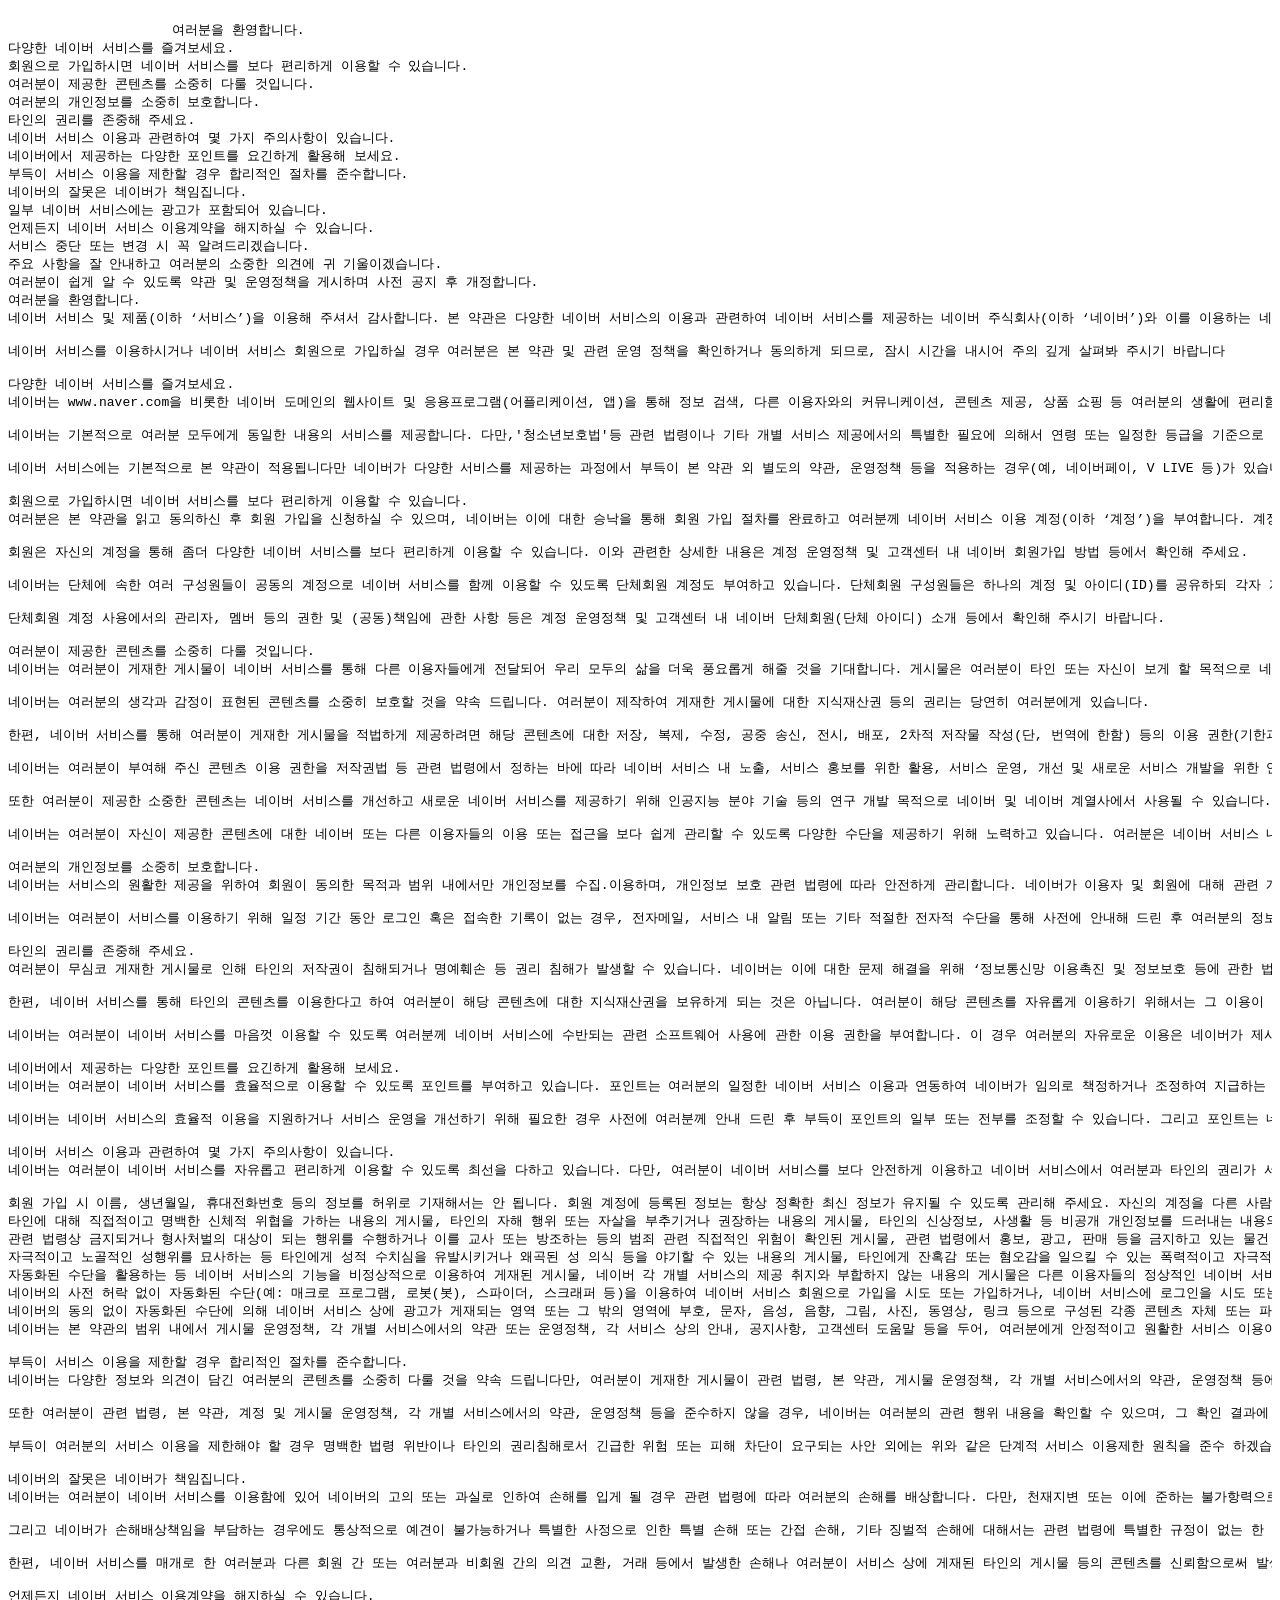
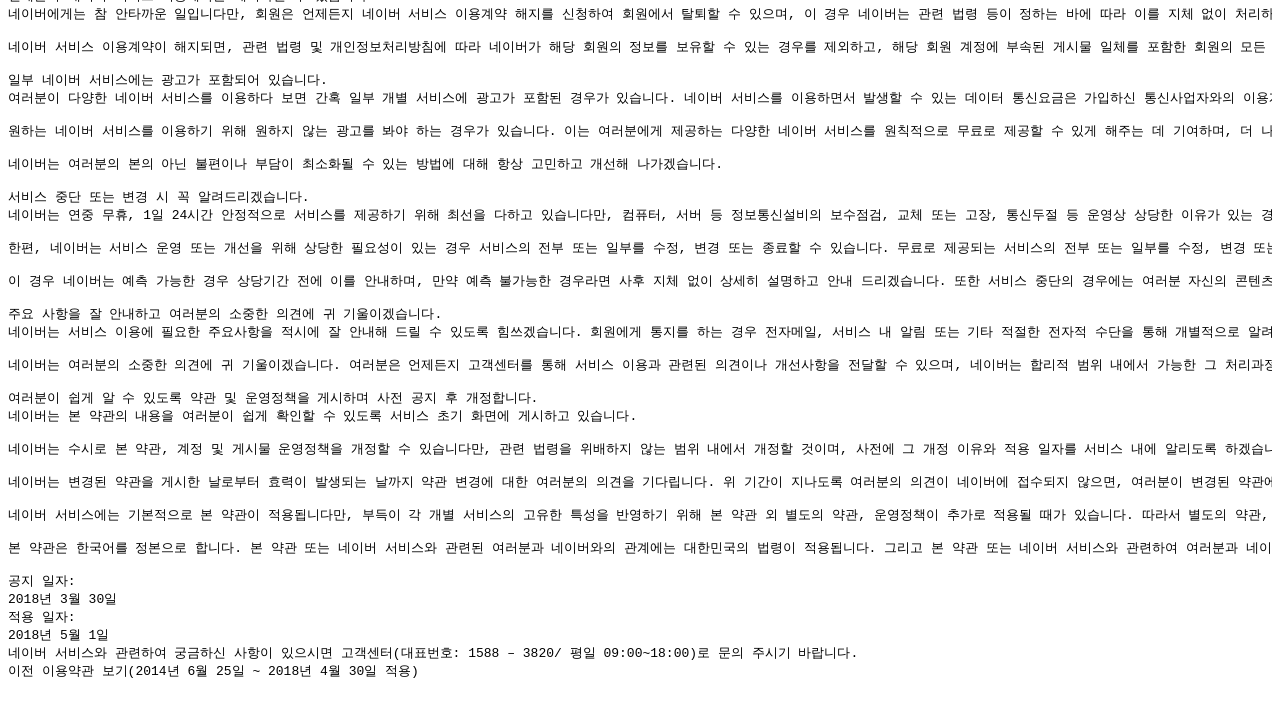
<file: terms.html>
<!DOCTYPE html>
<html>
	<head>
		<meta charset="UTF-8">
		<meta name="Generator" content="EditPlus®">
		<meta name="Author" content="">
		<meta name="Keywords" content="">
		<meta name="Description" content="">
		<title>Document</title>
		<style>
			body{ 
				background-color:rgba(255,255,255,0.5);
				
			}
			div{ 
			overflow:auto; 
			height:100%;
			}
		</style>
	</head>
	<body>
	<div>
		<pre>
		     여러분을 환영합니다.
다양한 네이버 서비스를 즐겨보세요.
회원으로 가입하시면 네이버 서비스를 보다 편리하게 이용할 수 있습니다.
여러분이 제공한 콘텐츠를 소중히 다룰 것입니다.
여러분의 개인정보를 소중히 보호합니다.
타인의 권리를 존중해 주세요.
네이버 서비스 이용과 관련하여 몇 가지 주의사항이 있습니다.
네이버에서 제공하는 다양한 포인트를 요긴하게 활용해 보세요.
부득이 서비스 이용을 제한할 경우 합리적인 절차를 준수합니다.
네이버의 잘못은 네이버가 책임집니다.
일부 네이버 서비스에는 광고가 포함되어 있습니다.
언제든지 네이버 서비스 이용계약을 해지하실 수 있습니다.
서비스 중단 또는 변경 시 꼭 알려드리겠습니다.
주요 사항을 잘 안내하고 여러분의 소중한 의견에 귀 기울이겠습니다.
여러분이 쉽게 알 수 있도록 약관 및 운영정책을 게시하며 사전 공지 후 개정합니다.
여러분을 환영합니다.
네이버 서비스 및 제품(이하 ‘서비스’)을 이용해 주셔서 감사합니다. 본 약관은 다양한 네이버 서비스의 이용과 관련하여 네이버 서비스를 제공하는 네이버 주식회사(이하 ‘네이버’)와 이를 이용하는 네이버 서비스 회원(이하 ‘회원’) 또는 비회원과의 관계를 설명하며, 아울러 여러분의 네이버 서비스 이용에 도움이 될 수 있는 유익한 정보를 포함하고 있습니다.

네이버 서비스를 이용하시거나 네이버 서비스 회원으로 가입하실 경우 여러분은 본 약관 및 관련 운영 정책을 확인하거나 동의하게 되므로, 잠시 시간을 내시어 주의 깊게 살펴봐 주시기 바랍니다

다양한 네이버 서비스를 즐겨보세요.
네이버는 www.naver.com을 비롯한 네이버 도메인의 웹사이트 및 응용프로그램(어플리케이션, 앱)을 통해 정보 검색, 다른 이용자와의 커뮤니케이션, 콘텐츠 제공, 상품 쇼핑 등 여러분의 생활에 편리함을 더할 수 있는 다양한 서비스를 제공하고 있습니다. 여러분은 PC, 휴대폰 등 인터넷 이용이 가능한 각종 단말기를 통해 각양각색의 네이버 서비스를 자유롭게 이용하실 수 있으며, 개별 서비스들의 구체적인 내용은 각 서비스 상의 안내, 공지사항, 네이버 웹고객센터(이하‘고객센터’) 도움말 등에서 쉽게 확인하실 수 있습니다.

네이버는 기본적으로 여러분 모두에게 동일한 내용의 서비스를 제공합니다. 다만,'청소년보호법'등 관련 법령이나 기타 개별 서비스 제공에서의 특별한 필요에 의해서 연령 또는 일정한 등급을 기준으로 이용자를 구분하여 제공하는 서비스의 내용, 이용 시간, 이용 횟수 등을 다르게 하는 등 일부 이용을 제한하는 경우가 있습니다. 자세한 내용은 역시 각 서비스 상의 안내, 공지사항, 고객센터 도움말 등에서 확인하실 수 있습니다.

네이버 서비스에는 기본적으로 본 약관이 적용됩니다만 네이버가 다양한 서비스를 제공하는 과정에서 부득이 본 약관 외 별도의 약관, 운영정책 등을 적용하는 경우(예, 네이버페이, V LIVE 등)가 있습니다. 그리고 네이버 계열사가 제공하는 특정 서비스의 경우에도(예, LINE, SNOW등) 해당 운영 회사가 정한 고유의 약관, 운영정책 등이 적용될 수 있습니다. 이러한 내용은 각각의 해당 서비스 초기 화면에서 확인해 주시기 바랍니다.

회원으로 가입하시면 네이버 서비스를 보다 편리하게 이용할 수 있습니다.
여러분은 본 약관을 읽고 동의하신 후 회원 가입을 신청하실 수 있으며, 네이버는 이에 대한 승낙을 통해 회원 가입 절차를 완료하고 여러분께 네이버 서비스 이용 계정(이하 ‘계정’)을 부여합니다. 계정이란 회원이 네이버 서비스에 로그인한 이후 이용하는 각종 서비스 이용 이력을 회원 별로 관리하기 위해 설정한 회원 식별 단위를 말합니다.

회원은 자신의 계정을 통해 좀더 다양한 네이버 서비스를 보다 편리하게 이용할 수 있습니다. 이와 관련한 상세한 내용은 계정 운영정책 및 고객센터 내 네이버 회원가입 방법 등에서 확인해 주세요.

네이버는 단체에 속한 여러 구성원들이 공동의 계정으로 네이버 서비스를 함께 이용할 수 있도록 단체회원 계정도 부여하고 있습니다. 단체회원 구성원들은 하나의 계정 및 아이디(ID)를 공유하되 각자 개별적으로 설정한 비밀번호를 입력하여 계정에 로그인하고 각종 서비스를 이용하게 됩니다. 단체회원은 관리자와 멤버로 구성되며, 관리자는 구성원 전부로부터 권한을 위임 받아 단체회원을 대표하고 단체회원 계정을 운용합니다. 따라서 관리자는 단체회원 계정을 통해 별도 약관 또는 기존 약관 개정에 대해 동의하거나 단체회원에서 탈퇴할 수 있고, 멤버들의 단체회원 계정 로그인 방법 및 이를 통한 게시물 게재 등 네이버 서비스 이용을 관리(게시물 삭제 포함)할 수 있습니다. 본 약관에서 규정한 사항은 원칙적으로 구성원 모두에게 적용되며, 각각의 구성원은 다른 구성원들의 단체회원 계정 및 아이디(ID)를 통한 서비스 이용에 관해 연대책임을 부담합니다.

단체회원 계정 사용에서의 관리자, 멤버 등의 권한 및 (공동)책임에 관한 사항 등은 계정 운영정책 및 고객센터 내 네이버 단체회원(단체 아이디) 소개 등에서 확인해 주시기 바랍니다.

여러분이 제공한 콘텐츠를 소중히 다룰 것입니다.
네이버는 여러분이 게재한 게시물이 네이버 서비스를 통해 다른 이용자들에게 전달되어 우리 모두의 삶을 더욱 풍요롭게 해줄 것을 기대합니다. 게시물은 여러분이 타인 또는 자신이 보게 할 목적으로 네이버 서비스 상에 게재한 부호, 문자, 음성, 음향, 그림, 사진, 동영상, 링크 등으로 구성된 각종 콘텐츠 자체 또는 파일을 말합니다.

네이버는 여러분의 생각과 감정이 표현된 콘텐츠를 소중히 보호할 것을 약속 드립니다. 여러분이 제작하여 게재한 게시물에 대한 지식재산권 등의 권리는 당연히 여러분에게 있습니다.

한편, 네이버 서비스를 통해 여러분이 게재한 게시물을 적법하게 제공하려면 해당 콘텐츠에 대한 저장, 복제, 수정, 공중 송신, 전시, 배포, 2차적 저작물 작성(단, 번역에 한함) 등의 이용 권한(기한과 지역 제한에 정함이 없으며, 별도 대가 지급이 없는 라이선스)이 필요합니다. 게시물 게재로 여러분은 네이버에게 그러한 권한을 부여하게 되므로, 여러분은 이에 필요한 권리를 보유하고 있어야 합니다.

네이버는 여러분이 부여해 주신 콘텐츠 이용 권한을 저작권법 등 관련 법령에서 정하는 바에 따라 네이버 서비스 내 노출, 서비스 홍보를 위한 활용, 서비스 운영, 개선 및 새로운 서비스 개발을 위한 연구, 웹 접근성 등 법률상 의무 준수, 외부 사이트에서의 검색, 수집 및 링크 허용을 위해서만 제한적으로 행사할 것입니다. 만약, 그 밖의 목적을 위해 부득이 여러분의 콘텐츠를 이용하고자 할 경우엔 사전에 여러분께 설명을 드리고 동의를 받도록 하겠습니다.

또한 여러분이 제공한 소중한 콘텐츠는 네이버 서비스를 개선하고 새로운 네이버 서비스를 제공하기 위해 인공지능 분야 기술 등의 연구 개발 목적으로 네이버 및 네이버 계열사에서 사용될 수 있습니다. 네이버는 지속적인 연구 개발을 통해 여러분께 좀 더 편리하고 유용한 서비스를 제공해 드릴 수 있도록 최선을 다하겠습니다.

네이버는 여러분이 자신이 제공한 콘텐츠에 대한 네이버 또는 다른 이용자들의 이용 또는 접근을 보다 쉽게 관리할 수 있도록 다양한 수단을 제공하기 위해 노력하고 있습니다. 여러분은 네이버 서비스 내에 콘텐츠 삭제, 비공개 등의 관리기능이 제공되는 경우 이를 통해 직접 타인의 이용 또는 접근을 통제할 수 있고, 고객센터를 통해서도 콘텐츠의 삭제, 비공개, 검색결과 제외 등의 조치를 요청할 수 있습니다. 다만, 일부 네이버 서비스의 경우 삭제, 비공개 등의 처리가 어려울 수 있으며, 이러한 내용은 각 서비스 상의 안내, 공지사항, 고객센터 도움말 등에서 확인해 주시길 부탁 드립니다.

여러분의 개인정보를 소중히 보호합니다.
네이버는 서비스의 원활한 제공을 위하여 회원이 동의한 목적과 범위 내에서만 개인정보를 수집.이용하며, 개인정보 보호 관련 법령에 따라 안전하게 관리합니다. 네이버가 이용자 및 회원에 대해 관련 개인정보를 안전하게 처리하기 위하여 기울이는 노력이나 기타 상세한 사항은 개인정보 처리방침에서 확인하실 수 있습니다.

네이버는 여러분이 서비스를 이용하기 위해 일정 기간 동안 로그인 혹은 접속한 기록이 없는 경우, 전자메일, 서비스 내 알림 또는 기타 적절한 전자적 수단을 통해 사전에 안내해 드린 후 여러분의 정보를 파기하거나 분리 보관할 수 있으며, 만약 이로 인해 서비스 제공을 위해 필수적인 정보가 부족해질 경우 부득이 관련 서비스 이용계약을 해지할 수 있습니다.

타인의 권리를 존중해 주세요.
여러분이 무심코 게재한 게시물로 인해 타인의 저작권이 침해되거나 명예훼손 등 권리 침해가 발생할 수 있습니다. 네이버는 이에 대한 문제 해결을 위해 ‘정보통신망 이용촉진 및 정보보호 등에 관한 법률’ 및 ‘저작권법’ 등을 근거로 권리침해 주장자의 요청에 따른 게시물 게시중단, 원 게시자의 이의신청에 따른 해당 게시물 게시 재개 등을 내용으로 하는 게시중단요청서비스를 운영하고 있습니다. 보다 상세한 내용 및 절차는 고객센터 내 게시중단요청서비스 소개를 참고해 주세요.

한편, 네이버 서비스를 통해 타인의 콘텐츠를 이용한다고 하여 여러분이 해당 콘텐츠에 대한 지식재산권을 보유하게 되는 것은 아닙니다. 여러분이 해당 콘텐츠를 자유롭게 이용하기 위해서는 그 이용이 저작권법 등 관련 법률에 따라 허용되는 범위 내에 있거나, 해당 콘텐츠의 지식재산권자로부터 별도의 이용 허락을 받아야 하므로 각별한 주의가 필요합니다.

네이버는 여러분이 네이버 서비스를 마음껏 이용할 수 있도록 여러분께 네이버 서비스에 수반되는 관련 소프트웨어 사용에 관한 이용 권한을 부여합니다. 이 경우 여러분의 자유로운 이용은 네이버가 제시하는 이용 조건에 부합하는 범위 내에서만 허용되고, 이러한 권한은 양도가 불가능하며, 비독점적 조건 및 법적고지가 적용된다는 점을 유의해 주세요.

네이버에서 제공하는 다양한 포인트를 요긴하게 활용해 보세요.
네이버는 여러분이 네이버 서비스를 효율적으로 이용할 수 있도록 포인트를 부여하고 있습니다. 포인트는 여러분의 일정한 네이버 서비스 이용과 연동하여 네이버가 임의로 책정하거나 조정하여 지급하는 일정한 계산 단위를 갖는 서비스 상의 가상 데이터를 말합니다. 포인트는 재산적 가치가 없기 때문에 금전으로 환불 또는 전환할 수 없지만, 포인트의 많고 적음에 따라 여러분의 네이버 서비스 이용에 영향을 주는 경우가 있으므로 경우에 따라 적절히 활용해 보세요.

네이버는 네이버 서비스의 효율적 이용을 지원하거나 서비스 운영을 개선하기 위해 필요한 경우 사전에 여러분께 안내 드린 후 부득이 포인트의 일부 또는 전부를 조정할 수 있습니다. 그리고 포인트는 네이버가 정한 기간에 따라 주기적으로 소멸할 수도 있으니 포인트가 부여되는 네이버 서비스 이용 시 유의해 주시기 바랍니다.

네이버 서비스 이용과 관련하여 몇 가지 주의사항이 있습니다.
네이버는 여러분이 네이버 서비스를 자유롭고 편리하게 이용할 수 있도록 최선을 다하고 있습니다. 다만, 여러분이 네이버 서비스를 보다 안전하게 이용하고 네이버 서비스에서 여러분과 타인의 권리가 서로 존중되고 보호받으려면 여러분의 도움과 협조가 필요합니다. 여러분의 안전한 서비스 이용과 권리 보호를 위해 부득이 아래와 같은 경우 여러분의 게시물 게재나 네이버 서비스 이용이 제한될 수 있으므로, 이에 대한 확인 및 준수를 요청 드립니다.

회원 가입 시 이름, 생년월일, 휴대전화번호 등의 정보를 허위로 기재해서는 안 됩니다. 회원 계정에 등록된 정보는 항상 정확한 최신 정보가 유지될 수 있도록 관리해 주세요. 자신의 계정을 다른 사람에게 판매, 양도, 대여 또는 담보로 제공하거나 다른 사람에게 그 사용을 허락해서는 안 됩니다. 아울러 자신의 계정이 아닌 타인의 계정을 무단으로 사용해서는 안 됩니다. 이에 관한 상세한 내용은 계정 운영정책을 참고해 주시기 바랍니다.
타인에 대해 직접적이고 명백한 신체적 위협을 가하는 내용의 게시물, 타인의 자해 행위 또는 자살을 부추기거나 권장하는 내용의 게시물, 타인의 신상정보, 사생활 등 비공개 개인정보를 드러내는 내용의 게시물, 타인을 지속적으로 따돌리거나 괴롭히는 내용의 게시물, 성매매를 제안, 알선, 유인 또는 강요하는 내용의 게시물, 공공 안전에 대해 직접적이고 심각한 위협을 가하는 내용의 게시물은 제한될 수 있습니다.
관련 법령상 금지되거나 형사처벌의 대상이 되는 행위를 수행하거나 이를 교사 또는 방조하는 등의 범죄 관련 직접적인 위험이 확인된 게시물, 관련 법령에서 홍보, 광고, 판매 등을 금지하고 있는 물건 또는 서비스를 홍보, 광고, 판매하는 내용의 게시물, 타인의 지식재산권 등을 침해하거나 모욕, 사생활 침해 또는 명예훼손 등 타인의 권리를 침해하는 내용이 확인된 게시물은 제한될 수 있습니다.
자극적이고 노골적인 성행위를 묘사하는 등 타인에게 성적 수치심을 유발시키거나 왜곡된 성 의식 등을 야기할 수 있는 내용의 게시물, 타인에게 잔혹감 또는 혐오감을 일으킬 수 있는 폭력적이고 자극적인 내용의 게시물, 본인 이외의 자를 사칭하거나 허위사실을 주장하는 등 타인을 기만하는 내용의 게시물, 과도한 욕설, 비속어 등을 계속하여 반복적으로 사용하여 심한 혐오감 또는 불쾌감을 일으키는 내용의 게시물은 제한될 수 있습니다.
자동화된 수단을 활용하는 등 네이버 서비스의 기능을 비정상적으로 이용하여 게재된 게시물, 네이버 각 개별 서비스의 제공 취지와 부합하지 않는 내용의 게시물은 다른 이용자들의 정상적인 네이버 서비스 이용에 불편을 초래하고 더 나아가 네이버의 원활한 서비스 제공을 방해하므로 역시 제한될 수 있습니다. 기타 제한되는 게시물에 관한 상세한 내용은 게시물 운영정책 및 각 개별 서비스에서의 약관, 운영정책 등을 참고해 주시기 바랍니다.
네이버의 사전 허락 없이 자동화된 수단(예: 매크로 프로그램, 로봇(봇), 스파이더, 스크래퍼 등)을 이용하여 네이버 서비스 회원으로 가입을 시도 또는 가입하거나, 네이버 서비스에 로그인을 시도 또는 로그인하거나, 네이버 서비스 상에 게시물을 게재하거나, 네이버 서비스를 통해 커뮤니케이션하거나(예: 전자메일, 쪽지 등), 네이버 서비스에 게재된 회원의 아이디(ID), 게시물 등을 수집하거나, 네이버 검색 서비스에서 특정 질의어로 검색하거나 혹은 그 검색결과에서 특정 검색결과를 선택(이른바 ‘클릭’)하는 등 이용자(사람)의 실제 이용을 전제로 하는 네이버 서비스의 제공 취지에 부합하지 않는 방식으로 네이버 서비스를 이용하거나 이와 같은 네이버 서비스에 대한 어뷰징(남용) 행위를 막기 위한 네이버의 기술적 조치를 무력화하려는 일체의 행위(예: IP를 지속적으로 바꿔가며 접속하는 행위, Captcha를 외부 솔루션 등을 통해 우회하거나 무력화 하는 행위 등)를 시도해서는 안 됩니다.
네이버의 동의 없이 자동화된 수단에 의해 네이버 서비스 상에 광고가 게재되는 영역 또는 그 밖의 영역에 부호, 문자, 음성, 음향, 그림, 사진, 동영상, 링크 등으로 구성된 각종 콘텐츠 자체 또는 파일을 삽입해서는 안 됩니다. 또한, 네이버 서비스 또는 이에 포함된 소프트웨어를 복사, 수정할 수 없으며, 이를 판매, 양도, 대여 또는 담보로 제공하거나 타인에게 그 이용을 허락해서는 안 됩니다. 네이버 서비스에 포함된 소프트웨어를 역 설계, 소스코드 추출 시도, 복제, 분해, 모방, 기타 변형하는 등의 행위도 금지됩니다(다만, 오픈소스에 해당되는 경우 그 자체 조건에 따릅니다). 그 밖에 바이러스나 기타 악성 코드를 업로드하거나 네이버 서비스의 원활한 운영을 방해할 목적으로 서비스 기능을 비정상적으로 이용하는 행위 역시 금지됩니다.
네이버는 본 약관의 범위 내에서 게시물 운영정책, 각 개별 서비스에서의 약관 또는 운영정책, 각 서비스 상의 안내, 공지사항, 고객센터 도움말 등을 두어, 여러분에게 안정적이고 원활한 서비스 이용이 가능하도록 지원하고 있습니다. 각 세부 정책에는 여러분이 참고할 수 있도록 보다 구체적인 유의사항을 포함하고 있으니, 본 약관 본문 및 구성 페이지 상의 링크 등을 통해 이를 확인해 주시기 바랍니다.

부득이 서비스 이용을 제한할 경우 합리적인 절차를 준수합니다.
네이버는 다양한 정보와 의견이 담긴 여러분의 콘텐츠를 소중히 다룰 것을 약속 드립니다만, 여러분이 게재한 게시물이 관련 법령, 본 약관, 게시물 운영정책, 각 개별 서비스에서의 약관, 운영정책 등에 위배되는 경우, 부득이 이를 비공개 또는 삭제 처리하거나 게재를 거부할 수 있습니다. 다만, 이것이 네이버가 모든 콘텐츠를 검토할 의무가 있다는 것을 의미하지는 않습니다.

또한 여러분이 관련 법령, 본 약관, 계정 및 게시물 운영정책, 각 개별 서비스에서의 약관, 운영정책 등을 준수하지 않을 경우, 네이버는 여러분의 관련 행위 내용을 확인할 수 있으며, 그 확인 결과에 따라 네이버 서비스 이용에 대한 주의를 당부하거나, 네이버 서비스 이용을 일부 또는 전부, 일시 또는 영구히 정지시키는 등 그 이용을 제한할 수 있습니다. 한편, 이러한 이용 제한에도 불구하고 더 이상 네이버 서비스 이용계약의 온전한 유지를 기대하기 어려운 경우엔 부득이 여러분과의 이용계약을 해지할 수 있습니다.

부득이 여러분의 서비스 이용을 제한해야 할 경우 명백한 법령 위반이나 타인의 권리침해로서 긴급한 위험 또는 피해 차단이 요구되는 사안 외에는 위와 같은 단계적 서비스 이용제한 원칙을 준수 하겠습니다. 명백한 법령 위반 등을 이유로 부득이 서비스 이용을 즉시 영구 정지시키는 경우 서비스 이용을 통해 획득한 포인트 및 기타 혜택 등은 모두 소멸되고 이에 대해 별도로 보상하지 않으므로 유의해 주시기 바랍니다. 서비스 이용 제한의 조건, 세부 내용 등은 계정 운영정책 및 각 개별 서비스에서의 운영정책을 참고하시기 바랍니다.

네이버의 잘못은 네이버가 책임집니다.
네이버는 여러분이 네이버 서비스를 이용함에 있어 네이버의 고의 또는 과실로 인하여 손해를 입게 될 경우 관련 법령에 따라 여러분의 손해를 배상합니다. 다만, 천재지변 또는 이에 준하는 불가항력으로 인하여 네이버가 서비스를 제공할 수 없거나 이용자의 고의 또는 과실로 인하여 서비스를 이용할 수 없어 발생한 손해에 대해서 네이버는 책임을 부담하지 않습니다.

그리고 네이버가 손해배상책임을 부담하는 경우에도 통상적으로 예견이 불가능하거나 특별한 사정으로 인한 특별 손해 또는 간접 손해, 기타 징벌적 손해에 대해서는 관련 법령에 특별한 규정이 없는 한 책임을 부담하지 않습니다.

한편, 네이버 서비스를 매개로 한 여러분과 다른 회원 간 또는 여러분과 비회원 간의 의견 교환, 거래 등에서 발생한 손해나 여러분이 서비스 상에 게재된 타인의 게시물 등의 콘텐츠를 신뢰함으로써 발생한 손해에 대해서도 네이버는 특별한 사정이 없는 한 이에 대해 책임을 부담하지 않습니다.

언제든지 네이버 서비스 이용계약을 해지하실 수 있습니다.
네이버에게는 참 안타까운 일입니다만, 회원은 언제든지 네이버 서비스 이용계약 해지를 신청하여 회원에서 탈퇴할 수 있으며, 이 경우 네이버는 관련 법령 등이 정하는 바에 따라 이를 지체 없이 처리하겠습니다.

네이버 서비스 이용계약이 해지되면, 관련 법령 및 개인정보처리방침에 따라 네이버가 해당 회원의 정보를 보유할 수 있는 경우를 제외하고, 해당 회원 계정에 부속된 게시물 일체를 포함한 회원의 모든 데이터는 소멸됨과 동시에 복구할 수 없게 됩니다. 다만, 이 경우에도 다른 회원이 별도로 담아갔거나 스크랩한 게시물과 공용 게시판에 등록한 댓글 등의 게시물은 삭제되지 않으므로 반드시 해지 신청 이전에 삭제하신 후 탈퇴하시기 바랍니다.

일부 네이버 서비스에는 광고가 포함되어 있습니다.
여러분이 다양한 네이버 서비스를 이용하다 보면 간혹 일부 개별 서비스에 광고가 포함된 경우가 있습니다. 네이버 서비스를 이용하면서 발생할 수 있는 데이터 통신요금은 가입하신 통신사업자와의 이용계약에 따라 여러분이 부담하며, 포함된 광고 열람으로 인해 추가적으로 발생하는 비용 역시 여러분이 부담합니다.

원하는 네이버 서비스를 이용하기 위해 원하지 않는 광고를 봐야 하는 경우가 있습니다. 이는 여러분에게 제공하는 다양한 네이버 서비스를 원칙적으로 무료로 제공할 수 있게 해주는 데 기여하며, 더 나아가 네이버가 연구 개발에 투자하여 더 나은 서비스를 제공할 수 있는 기반이 됩니다. 최근 타사의 일부 서비스들이 광고 없는 서비스 이용을 강조하며 주된 서비스를 유료로 제공하고 있는 관행이 이를 뒷받침합니다.

네이버는 여러분의 본의 아닌 불편이나 부담이 최소화될 수 있는 방법에 대해 항상 고민하고 개선해 나가겠습니다.

서비스 중단 또는 변경 시 꼭 알려드리겠습니다.
네이버는 연중 무휴, 1일 24시간 안정적으로 서비스를 제공하기 위해 최선을 다하고 있습니다만, 컴퓨터, 서버 등 정보통신설비의 보수점검, 교체 또는 고장, 통신두절 등 운영상 상당한 이유가 있는 경우 부득이 서비스의 전부 또는 일부를 중단할 수 있습니다.

한편, 네이버는 서비스 운영 또는 개선을 위해 상당한 필요성이 있는 경우 서비스의 전부 또는 일부를 수정, 변경 또는 종료할 수 있습니다. 무료로 제공되는 서비스의 전부 또는 일부를 수정, 변경 또는 종료하게 된 경우 관련 법령에 특별한 규정이 없는 한 별도의 보상을 하지 않습니다.

이 경우 네이버는 예측 가능한 경우 상당기간 전에 이를 안내하며, 만약 예측 불가능한 경우라면 사후 지체 없이 상세히 설명하고 안내 드리겠습니다. 또한 서비스 중단의 경우에는 여러분 자신의 콘텐츠를 백업할 수 있도록 합리적이고 충분한 기회를 제공하도록 하겠습니다.

주요 사항을 잘 안내하고 여러분의 소중한 의견에 귀 기울이겠습니다.
네이버는 서비스 이용에 필요한 주요사항을 적시에 잘 안내해 드릴 수 있도록 힘쓰겠습니다. 회원에게 통지를 하는 경우 전자메일, 서비스 내 알림 또는 기타 적절한 전자적 수단을 통해 개별적으로 알려 드릴 것이며, 다만 회원 전체에 대한 통지가 필요할 경우엔 7일 이상 www.naver.com을 비롯한 네이버 도메인의 웹사이트 및 응용프로그램(어플리케이션, 앱) 초기 화면 또는 공지사항 등에 관련 내용을 게시하도록 하겠습니다.

네이버는 여러분의 소중한 의견에 귀 기울이겠습니다. 여러분은 언제든지 고객센터를 통해 서비스 이용과 관련된 의견이나 개선사항을 전달할 수 있으며, 네이버는 합리적 범위 내에서 가능한 그 처리과정 및 결과를 여러분께 전달할 수 있도록 하겠습니다.

여러분이 쉽게 알 수 있도록 약관 및 운영정책을 게시하며 사전 공지 후 개정합니다.
네이버는 본 약관의 내용을 여러분이 쉽게 확인할 수 있도록 서비스 초기 화면에 게시하고 있습니다.

네이버는 수시로 본 약관, 계정 및 게시물 운영정책을 개정할 수 있습니다만, 관련 법령을 위배하지 않는 범위 내에서 개정할 것이며, 사전에 그 개정 이유와 적용 일자를 서비스 내에 알리도록 하겠습니다. 또한 여러분에게 불리할 수 있는 중대한 내용의 약관 변경의 경우에는 최소 30일 이전에 해당 서비스 내 공지하고 별도의 전자적 수단(전자메일, 서비스 내 알림 등)을 통해 개별적으로 알릴 것입니다.

네이버는 변경된 약관을 게시한 날로부터 효력이 발생되는 날까지 약관 변경에 대한 여러분의 의견을 기다립니다. 위 기간이 지나도록 여러분의 의견이 네이버에 접수되지 않으면, 여러분이 변경된 약관에 따라 서비스를 이용하는 데에 동의하는 것으로 간주됩니다. 네이버로서는 매우 안타까운 일이지만, 여러분이 변경된 약관에 동의하지 않는 경우 변경된 약관의 적용을 받는 해당 서비스의 제공이 더 이상 불가능하게 될 수 있습니다.

네이버 서비스에는 기본적으로 본 약관이 적용됩니다만, 부득이 각 개별 서비스의 고유한 특성을 반영하기 위해 본 약관 외 별도의 약관, 운영정책이 추가로 적용될 때가 있습니다. 따라서 별도의 약관, 운영정책에서 그 개별 서비스 제공에 관하여 본 약관, 계정 및 게시물 운영정책과 다르게 정한 경우에는 별도의 약관, 운영정책이 우선하여 적용됩니다. 이러한 내용은 각각의 개별 서비스 초기 화면에서 확인해 주시기 바랍니다.

본 약관은 한국어를 정본으로 합니다. 본 약관 또는 네이버 서비스와 관련된 여러분과 네이버와의 관계에는 대한민국의 법령이 적용됩니다. 그리고 본 약관 또는 네이버 서비스와 관련하여 여러분과 네이버 사이에 분쟁이 발생할 경우, 그 분쟁의 처리는 대한민국 '민사소송법'에서 정한 절차를 따릅니다.

공지 일자:
2018년 3월 30일
적용 일자:
2018년 5월 1일
네이버 서비스와 관련하여 궁금하신 사항이 있으시면 고객센터(대표번호: 1588 – 3820/ 평일 09:00~18:00)로 문의 주시기 바랍니다.
이전 이용약관 보기(2014년 6월 25일 ~ 2018년 4월 30일 적용)
		</pre>
		</div>
	</body>
</html>
</file>
